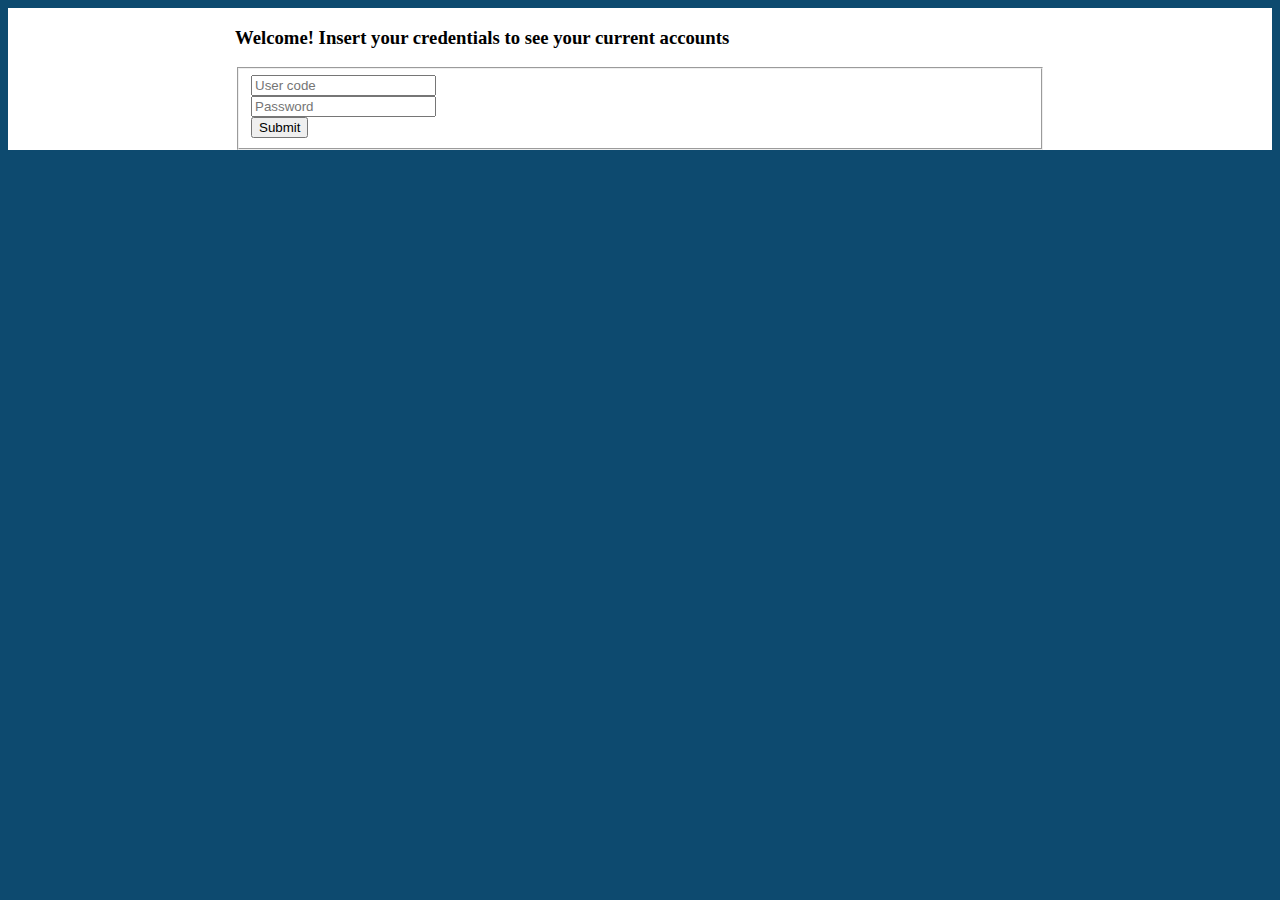
<file: TIW-exam-pureHTML/WebContent/index.html>
<!DOCTYPE html>
<html>
<head>
<link rel="stylesheet" type="text/css" href="Styles/style.css">
<meta charset="UTF-8">
<title>Login Page</title>
</head>
<body>

<header>
</header>

<main>
<div class="container">
	<h3>Welcome! Insert your credentials to see your current accounts</h3>
	<form action = "/TIW-exam-pureHTML/Login" method="POST">
		<fieldset>
			<input type="text" name="usercode" placeholder="User code" pattern="\d{4}" maxlength=4 required><br>
			<input type="password" name="password" placeholder="Password" required><br>
			<button type="submit">Submit</button>
		</fieldset>
	</form>
</div>
</main>

<footer>
</footer>

</body>
</html>
</file>
<file: TIW-exam-pureHTML/WebContent/Styles/style.css>
body{
  background: #0D4A6F;
}

header, main, footer {
  min-width: 810px; /* 810/3 = 270 */
}

*.container {
  max-width: 810px;
  margin: auto;
}

*.error {
  color: red;
}

*.container {
  max-width: 810px;
  margin: auto;
}

header, main {
  background: white;
  overflow: auto;
}

header h1{
  font-family: 'Denk One', sans-serif;
  float: left;
  width: 540px;
}

header nav{
  float: right;
}
</file>
